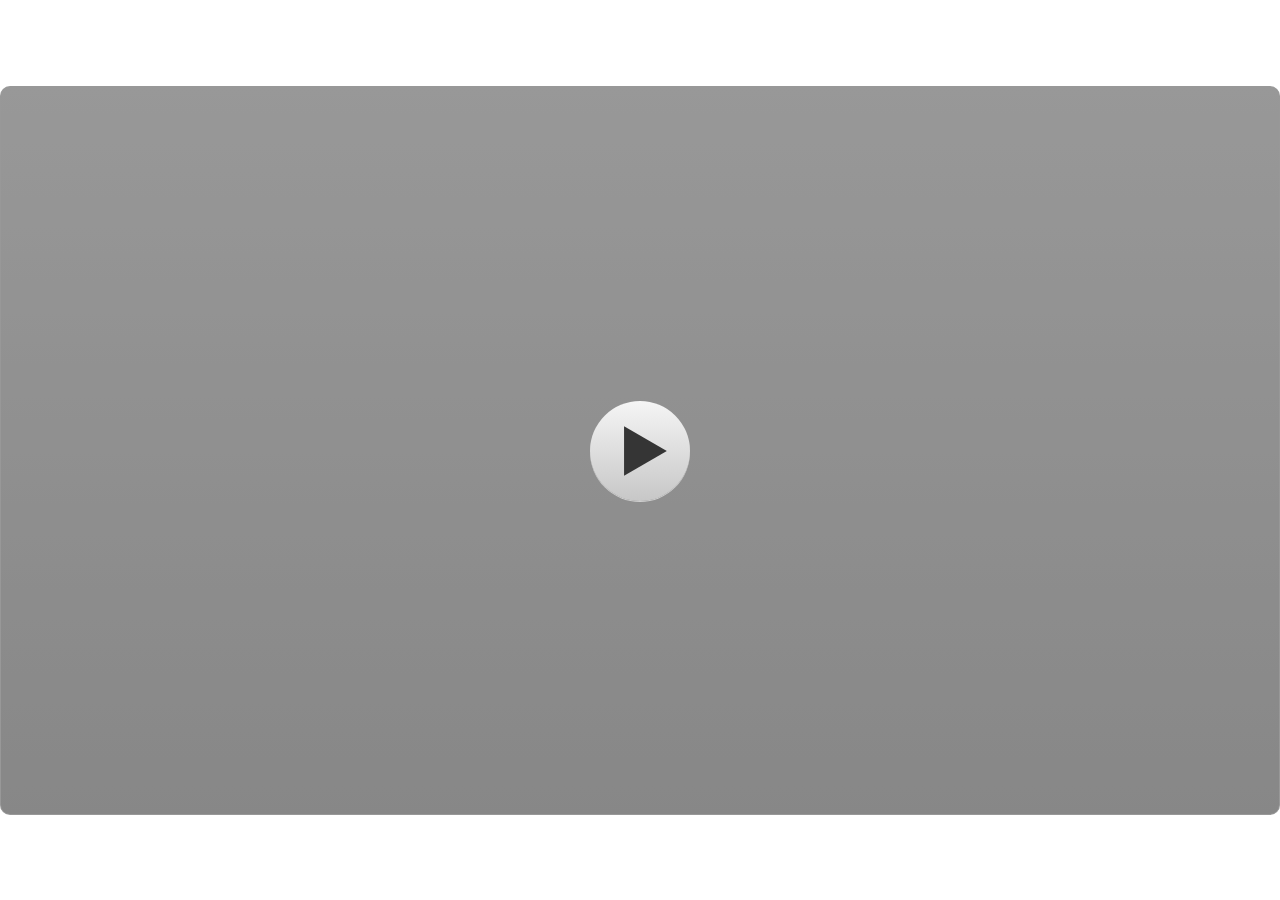
<file: index.html>
﻿<!doctype html>
<html lang="id-ID">
<head>
  <meta charset="utf-8">
  <!-- Created using Storyline 3 - http://www.articulate.com  -->
  <!-- version: 3.20.30234.0 -->
  <title>E Modul SMP LAB UM</title>
  <meta http-equiv="x-ua-compatible" content="IE=edge"/>
  <meta name="viewport" content="width=device-width,initial-scale=1,user-scalable=no,shrink-to-fit=no,minimal-ui"/>
  <meta name="apple-mobile-web-app-capable" content="yes"/>
  <style>
    html, body { height: 100%; padding: 0; margin: 0 }
    #app { height: 100%; width: 100%; }
  </style>

  <script>
    window.DS = {};
    window.globals = {
      DATA_PATH_BASE: '',
      HAS_FRAME: true,
      HAS_SLIDE: true,

      lmsPresent: false,
      tinCanPresent: false,
      cmi5Present: false,
      aoSupport: false,
      scale: 'show all',
      captureRc: false,
      browserSize: 'optimal',
      bgColor: '#FFFFFF',
      features: '',
      themeName: 'classic',
      preloaderColor: '#FFFFFF',
      suppressAnalytics: false,
      productChannel: 'perpetual',
      publishSource: 'storyline',
      aid: '',
      cid: '96dc6f53-f04e-499f-82f5-b6bc1f2d24c2',
      playerVersion: '3.20.30234.0',
      publishTimestamp: '2026-04-29T13:58:07.1155666Z',
      maxIosVideoElements: 10,
      connectionSettings: { },

      
      parseParams: function(qs) {
        if (window.globals.parsedParams != null) {
          return window.globals.parsedParams;
        }
        qs = (qs || window.location.search.substr(1)).split('+').join(' ');
        var params = {},
            tokens,
            re = /[?&]?([^=]+)=([^&]*)/g;

        while (tokens = re.exec(qs)) {
          params[decodeURIComponent(tokens[1]).trim()] =
            decodeURIComponent(tokens[2]).trim();
        }
        window.globals.parsedParams = params;
        return params;
      }

    };
  </script>
  <script>
    var isIe11 = ('ActiveXObject' in window || window.MSBlobBuilder != null)
      && window.msCrypto != null && !window.ActiveXObject;
    if (isIe11) {
      window.globals.unsupportedBrowser = true;
      document.write(atob('[base64]'));
    }
  </script>
  
  <script>window.THREE = { };</script>
  
</head>
<body style="background: #FFFFFF" class="cs-HTML theme-classic">
  <!-- 360 -->
   <audio id="bgSong" src="1.mp3" preload="auto" autoplay loop></audio>
  <script>!function(){var e,i=/iPhone/i,o=/iPod/i,n=/iPad/i,t=/\biOS-universal(?:.+)Mac\b/i,r=/\bAndroid(?:.+)Mobile\b/i,a=/Android/i,d=/(?:SD4930UR|\bSilk(?:.+)Mobile\b)/i,p=/Silk/i,l=/Windows Phone/i,u=/\bWindows(?:.+)ARM\b/i,b=/BlackBerry/i,s=/BB10/i,c=/Opera Mini/i,f=/\b(CriOS|Chrome)(?:.+)Mobile/i,h=/Mobile(?:.+)Firefox\b/i,v=function(e){return void 0!==e&&"MacIntel"===e.platform&&"number"==typeof e.maxTouchPoints&&e.maxTouchPoints>1&&"undefined"==typeof MSStream};e=function(e){var m={userAgent:"",platform:"",maxTouchPoints:0};e||"undefined"==typeof navigator?"string"==typeof e?m.userAgent=e:e&&e.userAgent&&(m={userAgent:e.userAgent,platform:e.platform,maxTouchPoints:e.maxTouchPoints||0}):m={userAgent:navigator.userAgent,platform:navigator.platform,maxTouchPoints:navigator.maxTouchPoints||0};var g=m.userAgent,y=g.split("[FBAN");void 0!==y[1]&&(g=y[0]),void 0!==(y=g.split("Twitter"))[1]&&(g=y[0]);var A=function(e){return function(i){return i.test(e)}}(g),w={apple:{phone:A(i)&&!A(l),ipod:A(o),tablet:!A(i)&&(A(n)||v(m))&&!A(l),universal:A(t),device:(A(i)||A(o)||A(n)||A(t)||v(m))&&!A(l)},amazon:{phone:A(d),tablet:!A(d)&&A(p),device:A(d)||A(p)},android:{phone:!A(l)&&A(d)||!A(l)&&A(r),tablet:!A(l)&&!A(d)&&!A(r)&&(A(p)||A(a)),device:!A(l)&&(A(d)||A(p)||A(r)||A(a))||A(/\bokhttp\b/i)},windows:{phone:A(l),tablet:A(u),device:A(l)||A(u)},other:{blackberry:A(b),blackberry10:A(s),opera:A(c),firefox:A(h),chrome:A(f),device:A(b)||A(s)||A(c)||A(h)||A(f)},any:!1,phone:!1,tablet:!1};return w.any=w.apple.device||w.android.device||w.windows.device||w.other.device,w.phone=w.apple.phone||w.android.phone||w.windows.phone,w.tablet=w.apple.tablet||w.android.tablet||w.windows.tablet,w}(),"object"==typeof exports&&"undefined"!=typeof module?module.exports=e:"function"==typeof define&&define.amd?define((function(){return e})):this.isMobile=e}();
    window.isMobile.apple.tablet = window.isMobile.apple.tablet ||
      (navigator.platform === 'MacIntel' && navigator.maxTouchPoints > 1);
    window.isMobile.apple.device = window.isMobile.apple.device || window.isMobile.apple.tablet;
    window.isMobile.tablet = window.isMobile.tablet || window.isMobile.apple.tablet;
    window.isMobile.any = window.isMobile.any || window.isMobile.apple.tablet;
  </script>

  <div id="focus-sink" tabindex="-1"></div>

  <div id="preso"></div>
  <script>
    (function() {

      var classTypes = [ 'desktop', 'mobile', 'phone', 'tablet' ];

      var addDeviceClasses = function(prefix, testObj) {
        var curr, i;
        for (i = 0; i < classTypes.length; i++) {
          curr = classTypes[i];
          if (testObj[curr]) {
            document.body.classList.add(prefix + curr);
          }
        }
      };

      var params = window.globals.parseParams(),
          isDevicePreview = params.devicepreview === '1',
          isPhoneOverride = params.deviceType === 'phone' || (isDevicePreview && params.phone == '1'),
          isTabletOverride = (params.deviceType === 'tablet' || isDevicePreview) && !isPhoneOverride,
          isMobileOverride = isPhoneOverride || isTabletOverride;

      var deviceView = {
        desktop: !window.isMobile.any && !isMobileOverride,
        mobile: window.isMobile.any || isMobileOverride,
        phone: isPhoneOverride || (window.isMobile.phone && !isTabletOverride),
        tablet: isTabletOverride || window.isMobile.tablet
      };

      window.globals.deviceView = deviceView;
      window.isMobile.desktop = !window.isMobile.any;
      window.isMobile.mobile = window.isMobile.any;

      addDeviceClasses('view-', deviceView);

    })();
  </script>
  
  <script src='story_content/user.js' type=text/javascript></script>
  <div class="slide-loader"></div>

  <script>
    if (window.globals.deviceView.isMobile) { var doc = document, loader = doc.body.querySelector('.slide-loader'); [ 1, 2, 3 ].forEach(function(n) { var d = doc.createElement('div'); d.style.backgroundColor = window.globals.preloaderColor; d.classList.add('mobile-loader-dot'); d.classList.add('dot' + n); loader.appendChild(d); }); }
  </script>

  <div class="mobile-load-title-overlay" style="display: none">
    <div class="mobile-load-title">E Modul SMP LAB UM</div>
  </div>

  <div class="mobile-chrome-warning"></div>

  
<style>
  .warn-connection-dialog {
    display: none;
    background: transparent;
    pointer-events: none;
    position: fixed;
    left: 0;
    top: 0;
    width: 100%;
    height: 100%;
    z-index: 999;
  }

  .warn-connection-content {
    border-radius: 4px;
    background: white;
    border: 1px solid #E7E7E7;
    color: #333333;
    box-shadow: 0 2px 4px rgba(0, 0, 0, 0.25);
    transition: all 150ms ease-out;
    position: absolute;
    white-space: nowrap;
  }

  .view-phone.is-landscape .warn-connection-content {
    left: 23px;
    bottom: 23px;
  }

  .view-tablet.is-landscape .warn-connection-content {
    left: 50%;
    top: 20px;
    transform: translateX(-50%);
  }

  .is-portrait .warn-connection-content {
    transform: translate(-50%, calc(-100% - 15px));
  }

  .warn-connection-content p {
    display: inline-block;
    margin: 0 8px 0 0;
    line-height: 33px;
    font-size: 11px;
  }

  .warn-connection-content svg {
    position: relative;
    vertical-align: middle;
    margin: 0 2px 2px 8px;
  }

  .view-desktop .warn-connection-content {
    left: 1.5em;
    bottom: 1.5em;
  }

  .view-desktop .warn-connection-content p {
    font-size: 1.1em;
  }

  .is-offline .warn-connection-dialog {
    display: block;
  }

  .is-offline .cs-panel * {
    pointer-events: none !important;
  }

  .is-offline .cs-panel {
    pointer-events: all !important;
  }

  .is-offline #nav-controls * {
    pointer-events: none !important;
  }

  .is-offline #nav-controls {
    pointer-events: all !important;
  }
</style>

<div class="warn-connection-dialog">
  <div class="warn-connection-content">
    <svg width="17" height="15" viewBox="0 0 17 15" xmlns="http://www.w3.org/2000/svg">
      <path fill="#8F0000" stroke="white" d="M16.07,12.98 L15.88,12.23 L9.51,1.21 C8.97,0.26,7.6,0.26,7.06,1.21 L0.69,12.23 C0.15,13.16,0.81,14.36,1.91,14.36 H14.65 C15.47,14.36,16.05,13.7,16.07,12.98 Z"/>
      <path fill="white" stroke="white" d="M8.58,5.5 C8.35,5.28,8.5,5.35,8.21,5.32 C8.09,5.35,7.97,5.49,7.96,5.67 C7.97,5.79,7.98,5.92,7.98,6.04 L7.98,6.04 C7.99,6.17,8,6.31,8.01,6.43 L8.01,6.44 C8.03,6.92,8.06,7.41,8.09,7.9 L8.09,7.9 C8.12,8.39,8.14,8.88,8.17,9.37 C8.17,9.39,8.18,9.42,8.2,9.44 C8.23,9.46,8.25,9.47,8.28,9.47 C8.31,9.47,8.34,9.46,8.35,9.44 C8.37,9.43,8.38,9.4,8.39,9.35 L8.39,9.34 C8.39,9.24,8.4,9.15,8.4,9.05 L8.4,9.05 C8.41,8.96,8.41,8.86,8.42,8.75 C8.43,8.44,8.45,8.12,8.47,7.81 L8.47,7.81 C8.49,7.49,8.51,7.18,8.53,6.87 C8.55,6.46,8.56,6.05,8.59,5.64 L8.6,5.62 C8.6,5.57,8.59,5.53,8.58,5.5 L8.21,5.32 Z"/>
      <circle fill="white" stroke="white" cx="8.3" cy="11.35" r="0.3"/>
    </svg>
    <p>You are offline. Trying to reconnect...</p>
  </div>
</div>

<script>
  (function() {
    window.DS.connection = {
      warningShown: false,
      assets: {},
      loadingAssetGroup: false,
      retryDelay: 500
    };

    // @TODO this is POC code and can be cleaned up a bit more if we move forward
    // with the feature



    // The `window.globals.features` variable must be set in `webpack.dev.config` when testing locally - it is not enough
    // to have it in the data - but it must be set there as well.
    var useConnectionMessages = window.AbortController != null &&
      window.location.protocol != 'file:' &&
      window.globals.features.indexOf('ConnectionMessages') != -1;

    window.DS.connection.useConnectionMessages = useConnectionMessages

    var assetCount = 0;
    var checkLoadedId;
    var connectionSettings = window.globals.connectionSettings;

    if (useConnectionMessages && connectionSettings != null) {
      var contentEl = document.querySelector('.warn-connection-content');
      var messageEl = contentEl.querySelector('p')

      if (connectionSettings.useDarkTheme) {
        contentEl.style.borderColor = '#BABBBA';
        contentEl.style.backgroundColor = '#282828';
        contentEl.style.color = '#FFFFFF';
      }

      if (connectionSettings.message != null) {
        messageEl.textContent = window.decodeURIComponent(connectionSettings.message);
      }
    }

    function checkAssetsReady() {
      for (var i in DS.connection.assets) {
        if (!DS.connection.assets[i].success) {
          return false;
        }
      }
      return true;
    }

    function stopAssetGroup() {
      if (!useConnectionMessages) { return; }

      assetCount = 0;

      DS.connection.oldAssetGroup = DS.connection.assets;
      DS.connection.assets = {};
      DS.connection.loadingAssetGroup = false;
      clearInterval(checkLoadedId);
    }

    function startAssetGroup() {
      if (!useConnectionMessages) { return; }
      var ticks = 0;
      clearInterval(checkLoadedId);
      checkLoadedId = setInterval(function() {
        var loaded = 0;
        if (assetCount === 0 && loaded === 0) {
          clearInterval(checkLoadedId);
          return;
        }

        for (var i in DS.connection.assets) {
          if (DS.connection.assets[i].success) {
            loaded++;
          }
        }

        if (assetCount === loaded && checkAssetsReady()) {
          for (var i in DS.connection.assets) {
            if (DS.connection.assets[i].action) {
              DS.connection.assets[i].action();
            }
          }
          hideWarning();
          stopAssetGroup();
        }
      }, 100)
    }

    function requiredAsset(url, action, retry, type) {
      if (!useConnectionMessages) { return; }
      if (DS.connection.assets[url]) { return; }

      DS.connection.assets[url] = {
        success: false, action: action, retry: retry, type: type
      };
      assetCount = Object.keys(DS.connection.assets).length;
      if (!DS.connection.loadingAssetGroup) {
        startAssetGroup();
      }
      DS.connection.loadingAssetGroup = true;
    }

    function assetLoaded(url) {
      if (!useConnectionMessages) { return; }
      if (DS.connection.assets[url]) {
        DS.connection.assets[url].success = true;
      }
    }

    function assetFailed(url) {
      if (!useConnectionMessages) { return; }
      if (!DS.connection.assets[url]) {
        if (/\.js$/.test(url)) {
          setTimeout(function() {
            if (DS.connection.lastSlideLoaded != null) {
              DS.connection.lastSlideLoaded();
            }
          }, DS.connection.retryDelay);
        }
        return;
      }
      if (!DS.connection.warningShown) { showWarning(); }
      if (DS.connection.assets[url].retry) {
        setTimeout(function() {
          if (!DS.connection.assets[url].success) {
            DS.connection.assets[url].retry()
          }
        }, DS.connection.retryDelay);
      }
    }

    function hideWarning() {
      document.body.classList.remove('is-offline');
      DS.connection.warningShown = false;
    }
    DS.connection.hideWarning = hideWarning

    function showWarning(btn) {
      document.body.classList.add('is-offline')
      DS.connection.warningShown = true;
      updateWarningPosition();
    }

    function updateWarningPosition() {
      if (!DS.connection.warningShown) {
        return;
      }

      var isPortrait = document.body.classList.contains('is-portrait');
      var warningEl = document.querySelector('.warn-connection-content');

      if (isPortrait) {
        var slide = document.querySelector('.primary-slide');
        var slideRect = slide.getBoundingClientRect();

        warningEl.style.top = `${slideRect.top}px`
        warningEl.style.left = `${slideRect.left + slideRect.width / 2}px`
      } else {
        warningEl.style.top = null;
        warningEl.style.left = null;
      }

      window.requestAnimationFrame(updateWarningPosition);
    }

    // these will all be noops if the feature flag isn't set in
    // the data and `window.globals.features`
    DS.connection.requiredAsset = requiredAsset;
    DS.connection.assetLoaded = assetLoaded;
    DS.connection.assetFailed = assetFailed;
    DS.connection.stopAssetGroup = stopAssetGroup;
    DS.connection.startAssetGroup = startAssetGroup;
  })();
</script>


  <script>
    
    if (window.autoSpider && window.vInterfaceObject) {
      document.querySelector('.mobile-load-title-overlay').style.display = 'none';
    }
  </script>

  

  <link rel="stylesheet" href="html5/data/css/output.min.css" data-noprefix/>
</body>
<script src="html5/lib/scripts/bootstrapper.min.js"></script>
</html>
</file>
<file: html5/data/css/output.min.css>
@font-face {
  font-family: 'Open SansBold CharsBold95C26EEF';
  src: url('[data-uri]');
  font-style: normal;
  font-weight: normal;
}
@font-face {
  font-family: 'Open Sans Charset1_ 60g149A4F6D';
  src: url('[data-uri]');
  font-style: normal;
  font-weight: normal;
}
@font-face {
  font-family: 'Arial Black Charset1_ 562493B47';
  src: url('[data-uri]');
  font-style: normal;
  font-weight: normal;
}
@font-face {
  font-family: 'Comic Sans MSBold CBold052BB03B';
  src: url('[data-uri]');
  font-style: normal;
  font-weight: normal;
}
@font-face {
  font-family: 'MS PGothicBold CharBoldE60F61E3';
  src: url('[data-uri]');
  font-style: normal;
  font-weight: normal;
}
@font-face {
  font-family: 'Britannic Bold CharBold3F946892';
  src: url('[data-uri]');
  font-style: normal;
  font-weight: normal;
}
@font-face {
  font-family: 'Arial Black Charset0_v95C8014D0';
  src: url('[data-uri]');
  font-style: normal;
  font-weight: normal;
}
@font-face {
  font-family: 'Open Sans Charset0_v9TY33EDE6F2';
  src: url('[data-uri]');
  font-style: normal;
  font-weight: normal;
}
@font-face {
  font-family: 'Open SansBold CharsBoldE47A47C6';
  src: url('[data-uri]');
  font-style: normal;
  font-weight: normal;
}
@font-face {
  font-family: 'Comic Sans MSBold CBoldF0BE571E';
  src: url('[data-uri]');
  font-style: normal;
  font-weight: normal;
}
@font-face {
  font-family: 'Britannic Bold CharBold55D0EDF3';
  src: url('[data-uri]');
  font-style: normal;
  font-weight: normal;
}
@font-face {
  font-family: 'Britannic BoldBold Bold30BF2985';
  src: url('[data-uri]');
  font-style: normal;
  font-weight: normal;
}
.cs-npnxnanbnsnfns00000000001 .cs-infopanel  {
  box-shadow: 0 1px 0 rgba(184, 184, 184, 1);
  background: rgba(255, 255, 255, 1);
}
.cs-npnxnanbnsnfns00000000001 .cs-infopanel .cs-link {
  color: rgba(124, 34, 128, 1);
}
.cs-npnxnanbnsnfns00000000001 .cs-infopanel .cs-link:hover {
  color: rgba(0, 0, 238, 1);
}
.cs-npnxnanbnsnfns00000000001 .cs-infopanel .cs-name {
  color: rgba(68, 68, 68, 1);
}
.cs-npnxnanbnsnfns00000000001 .cs-infopanel .cs-title {
  color: rgba(153, 153, 153, 1);
}
.cs-npnxnanbnsnfns00000000001 .cs-infopanelpopup  {
  box-shadow: 0 1px 0 rgba(184, 184, 184, 1);
  background: linear-gradient(180deg, rgba(233, 233, 233, 1) 0%, rgba(207, 207, 207, 1) 100%);
}
.cs-npnxnanbnsnfns00000000001 .cs-infopanelpopup .cs-link {
  color: rgba(124, 34, 128, 1);
}
.cs-npnxnanbnsnfns00000000001 .cs-infopanelpopup .cs-link:hover {
  color: rgba(0, 0, 238, 1);
}
.cs-npnxnanbnsnfns00000000001 .cs-infopanelpopup .cs-name {
  color: rgba(68, 68, 68, 1);
}
.cs-npnxnanbnsnfns00000000001 .cs-infopanelpopup .cs-bio {
  color: rgba(153, 153, 153, 1);
}
.cs-npnxnanbnsnfns00000000001 .cs-timer  {
  color: rgba(85, 85, 85, 1);
}
.cs-npnxnanbnsnfns00000000001 .cs-duration stop:first-child {
  stop-color: rgba(0, 215, 255, 1);
}
.cs-npnxnanbnsnfns00000000001 .cs-duration stop:last-child {
  stop-color: rgba(0, 171, 255, 1);
}
.cs-npnxnanbnsnfns00000000001 .cs-elapsed stop:first-child {
  stop-color: rgba(254, 227, 71, 1);
}
.cs-npnxnanbnsnfns00000000001 .cs-elapsed stop:last-child {
  stop-color: rgba(252, 204, 42, 1);
}
.cs-npnxnanbnsnfns00000000001 .cs-timer .cs-pie .cs-innerstroke {
  stroke: rgba(199, 199, 199, 1);
}
.cs-npnxnanbnsnfns00000000001 .cs-timer .cs-pie .cs-innerborder {
  stroke: rgba(255, 255, 255, 1);
}
.cs-npnxnanbnsnfns00000000001 .cs-window  {
  box-shadow: 0 8px 5px rgba(0, 0, 0, 0.2);
  border-color: rgba(234, 234, 234, 1);
  background: rgba(243, 243, 243, 1);
  color: rgba(85, 85, 85, 1);
}
.cs-npnxnanbnsnfns00000000001 .cs-window .cs-diva {
  border-color: rgba(247, 247, 247, 1);
}
.cs-npnxnanbnsnfns00000000001 .cs-window .cs-divb {
  border-color: rgba(211, 211, 211, 1);
}
.cs-npnxnanbnsnfns00000000001 .cs-editor .cs-editor-slide {
  color: rgba(85, 85, 85, 1);
}
.cs-npnxnanbnsnfns00000000001 .cs-editor .cs-editor-html {
  color: rgba(68, 68, 68, 1);
}
.cs-npnxnanbnsnfns00000000001 .cs-editor .cs-editor-button {
  text-shadow: 0 1px 0 rgba(240, 240, 240, 1);
  color: rgba(53, 53, 53, 1);
  border-color: rgba(177, 177, 177, 1);
  background: linear-gradient(180deg, rgba(245, 245, 245, 1) 0%, rgba(199, 199, 199, 1) 100%);
}
.cs-npnxnanbnsnfns00000000001 .cs-editor .cs-editor-button:hover {
  background: linear-gradient(180deg, rgba(242, 242, 242, 1) 0%, rgba(175, 175, 175, 1) 100%);
}
.cs-npnxnanbnsnfns00000000001 .cs-editor .cs-editor-button:active {
  background: linear-gradient(180deg, rgba(199, 199, 199, 1) 0%, rgba(244, 244, 244, 1) 100%);
}
.cs-npnxnanbnsnfns00000000001 .cs-listitem  {
  color: rgba(53, 53, 53, 1);
  border-color: rgba(223, 223, 223, 1);
}
.cs-npnxnanbnsnfns00000000001 .cs-listitem.cs-viewed {
  color: rgba(144, 144, 144, 1);
}
.cs-npnxnanbnsnfns00000000001 .cs-listitem.cs-selected {
  color: rgba(53, 53, 53, 1);
  background: rgba(192, 226, 241, 1);
}
.cs-npnxnanbnsnfns00000000001 .cs-listitem.cs-selected:hover {
  background: rgba(192, 226, 241, 1);
}
.cs-npnxnanbnsnfns00000000001 .cs-listitem.cs-selected.hover {
  background: rgba(192, 226, 241, 1);
}
.cs-npnxnanbnsnfns00000000001 .cs-listitem.cs-selected:focus {
  background: rgba(192, 226, 241, 1);
}
.cs-npnxnanbnsnfns00000000001 .cs-listitem .cs-icon-carrot {
  fill: rgba(53, 53, 53, 1);
}
.cs-npnxnanbnsnfns00000000001 .cs-listitem .cs-icon-carrot .cs-shadow {
  fill: rgba(255, 255, 255, 1);
}
.cs-npnxnanbnsnfns00000000001 .cs-listitem:hover {
  background: rgba(230, 230, 230, 1);
}
.cs-npnxnanbnsnfns00000000001 .cs-listitem.hover {
  background: rgba(230, 230, 230, 1);
}
.cs-npnxnanbnsnfns00000000001 .cs-listitem:focus {
  background: rgba(230, 230, 230, 1);
}
.cs-npnxnanbnsnfns00000000001 .cs-glossary  {
  color: rgba(53, 53, 53, 1);
}
.cs-npnxnanbnsnfns00000000001 .cs-glossary .cs-scrolling-panel {
  background: rgba(231, 231, 231, 1);
}
.cs-npnxnanbnsnfns00000000001 .cs-glossary .cs-term.cs-selected .cs-choice-list-trigger {
  color: rgba(53, 53, 53, 1);
  background: rgba(192, 226, 241, 1);
}
.cs-npnxnanbnsnfns00000000001 .cs-glossary .cs-term.cs-selected .cs-choice-list-trigger:focus {
  color: rgba(53, 53, 53, 1);
  background: rgba(192, 226, 241, 1);
}
.cs-npnxnanbnsnfns00000000001 .cs-glossary .cs-term:hover .cs-choice-list-trigger {
  background: rgba(230, 230, 230, 1);
}
.cs-npnxnanbnsnfns00000000001 .cs-glossary .cs-term.hover .cs-choice-list-trigger {
  background: rgba(230, 230, 230, 1);
}
.cs-npnxnanbnsnfns00000000001 .cs-glossary .cs-term .cs-choice-list-trigger:focus {
  background: rgba(230, 230, 230, 1);
}
.cs-npnxnanbnsnfns00000000001 .cs-glossary .cs-diva {
  border-color: rgba(226, 226, 226, 1);
}
.cs-npnxnanbnsnfns00000000001 .cs-glossary .cs-divb {
  border-color: rgba(226, 226, 226, 1);
}
.cs-npnxnanbnsnfns00000000001 .cs-glossary .cs-divc {
  border-color: rgba(250, 250, 250, 1);
}
.cs-npnxnanbnsnfns00000000001 .cs-glossary .cs-heading {
  color: rgba(68, 68, 68, 1);
}
.cs-npnxnanbnsnfns00000000001 .cs-resource .cs-separator {
  border-color: rgba(224, 224, 224, 1);
}
.cs-npnxnanbnsnfns00000000001 .cs-outline  {
  color: rgba(68, 68, 68, 1);
}
.cs-npnxnanbnsnfns00000000001 .cs-outline .cs-diva {
  border-color: rgba(198, 198, 198, 1);
}
.cs-npnxnanbnsnfns00000000001 .cs-outline .cs-divb {
  border-color: rgba(249, 249, 249, 1);
}
.cs-npnxnanbnsnfns00000000001 .cs-outline .cs-divc {
  border-color: rgba(225, 225, 225, 1);
}
.cs-npnxnanbnsnfns00000000001 .cs-outline .cs-search-filter:hover {
  color: rgba(0, 0, 238, 1);
}
.cs-npnxnanbnsnfns00000000001 .cs-outline .cs-search-filter.hover {
  color: rgba(0, 0, 238, 1);
}
.cs-npnxnanbnsnfns00000000001 .cs-transcript  {
  color: rgba(68, 68, 68, 1);
}
.cs-npnxnanbnsnfns00000000001 .cs-transcript .cs-div {
  border-color: rgba(225, 225, 225, 1);
}
.cs-npnxnanbnsnfns00000000001 .cs-tabs:not(.topmenu-item) {
  color: rgba(85, 85, 85, 1);
}
.cs-npnxnanbnsnfns00000000001 .cs-tabs .cs-inner-button:not(.topmenu-item) {
  text-shadow: 0 1px 0 rgba(240, 240, 240, 1);
}
.cs-npnxnanbnsnfns00000000001 .cs-tabs:hover:not(.topmenu-item) {
  color: rgba(51, 51, 51, 1);
}
.cs-npnxnanbnsnfns00000000001 .cs-tabs.cs-selected {
  background: rgba(243, 243, 243, 1);
  color: rgba(51, 51, 51, 1);
}
.cs-npnxnanbnsnfns00000000001 .cs-seekcontrol  {
  background: linear-gradient(180deg, rgba(245, 245, 245, 1) 0%, rgba(199, 199, 199, 1) 100%);
  border-color: rgba(177, 177, 177, 1);
}
.cs-npnxnanbnsnfns00000000001 .cs-seekcontrol .cs-button:hover .cs-icon {
  fill: rgba(85, 85, 85, 1);
}
.cs-npnxnanbnsnfns00000000001 .cs-seekcontrol .cs-button.hover .cs-icon {
  fill: rgba(85, 85, 85, 1);
}
.cs-npnxnanbnsnfns00000000001 .cs-seekcontrol .cs-button .cs-icon-shadow {
  fill: rgba(240, 240, 240, 1);
}
.cs-npnxnanbnsnfns00000000001 .cs-seekcontrol .cs-button .cs-icon {
  fill: rgba(45, 45, 45, 1);
}
.cs-npnxnanbnsnfns00000000001 .cs-seekcontrol .cs-seek .cs-fill {
  background: rgba(255, 255, 255, 1);
}
.cs-npnxnanbnsnfns00000000001 .cs-seekcontrol .cs-seek {
  background: rgba(231, 231, 231, 1);
  border-color: rgba(184, 184, 184, 1);
}
.cs-npnxnanbnsnfns00000000001 .cs-searchinput .cs-input {
  color: rgba(138, 138, 138, 1);
  border-color: rgba(173, 173, 173, 1);
  background: rgba(223, 223, 223, 1);
}
.cs-npnxnanbnsnfns00000000001 .cs-searchinput .cs-input:focus {
  color: rgba(51, 51, 51, 1);
  background: rgba(250, 250, 250, 1);
}
.cs-npnxnanbnsnfns00000000001 .cs-searchinput .cs-input:hover {
  box-shadow: inset 0 0 1px 0 rgba(107, 248, 255, 1);
}
.cs-npnxnanbnsnfns00000000001 .cs-searchinput .cs-input.hover {
  box-shadow: inset 0 0 1px 0 rgba(107, 248, 255, 1);
}
.cs-npnxnanbnsnfns00000000001 .cs-searchinput .cs-button .cs-icon {
  fill: rgba(138, 138, 138, 1);
}
.cs-npnxnanbnsnfns00000000001 .cs-searchinput .cs-button:hover {
  fill: linear-gradient(180deg, rgba(245, 245, 245, 1) 0%, rgba(199, 199, 199, 1) 100%);
}
.cs-npnxnanbnsnfns00000000001 .cs-searchinput .cs-button.hover {
  fill: linear-gradient(180deg, rgba(245, 245, 245, 1) 0%, rgba(199, 199, 199, 1) 100%);
}
.cs-npnxnanbnsnfns00000000001 .cs-menu  {
  box-shadow: 0 1px 0 rgba(184, 184, 184, 1);
  background: rgba(243, 243, 243, 1);
}
.cs-npnxnanbnsnfns00000000001 .cs-topmenu-item.active .cs-tab {
  background: rgba(243, 243, 243, 1);
}
.cs-npnxnanbnsnfns00000000001 .cs-logo  {
  box-shadow: 0 1px 0 rgba(184, 184, 184, 1);
  background: rgba(255, 255, 255, 1);
}
.cs-npnxnanbnsnfns00000000001 .cs-checkbox  {
  color: rgba(68, 68, 68, 1);
}
.cs-npnxnanbnsnfns00000000001 .cs-checkbox:hover {
  border-color: rgba(107, 248, 255, 1);
}
.cs-npnxnanbnsnfns00000000001 .cs-checkbox.hover {
  border-color: rgba(107, 248, 255, 1);
}
.cs-npnxnanbnsnfns00000000001 .cs-checkbox .cs-box {
  color: rgba(255, 255, 255, 1);
  border-color: rgba(184, 184, 184, 1);
}
.cs-npnxnanbnsnfns00000000001 .cs-checkbox .cs-box:checked::after {
  color: rgba(51, 204, 0, 1);
}
.cs-npnxnanbnsnfns00000000001 .cs-checkbox .cs-box.checked.after {
  color: rgba(51, 204, 0, 1);
}
.cs-npnxnanbnsnfns00000000001 .cs-button  {
  text-shadow: 0 1px 0 rgba(240, 240, 240, 1);
  color: rgba(53, 53, 53, 1);
  border-color: rgba(177, 177, 177, 1);
  background: linear-gradient(180deg, rgba(245, 245, 245, 1) 0%, rgba(199, 199, 199, 1) 100%);
  box-shadow: 0 1px 0 rgba(207, 207, 207, 1);
}
.cs-npnxnanbnsnfns00000000001 .cs-button .cs-icon {
  fill: rgba(53, 53, 53, 1);
}
.cs-npnxnanbnsnfns00000000001 .cs-button .cs-icon-shadow {
  fill: rgba(240, 240, 240, 1);
}
.cs-npnxnanbnsnfns00000000001 .cs-button:hover {
  background: linear-gradient(180deg, rgba(242, 242, 242, 1) 0%, rgba(175, 175, 175, 1) 100%);
}
.cs-npnxnanbnsnfns00000000001 .cs-button.hover {
  background: linear-gradient(180deg, rgba(242, 242, 242, 1) 0%, rgba(175, 175, 175, 1) 100%);
}
.cs-npnxnanbnsnfns00000000001 .cs-button:active {
  background: linear-gradient(180deg, rgba(199, 199, 199, 1) 0%, rgba(244, 244, 244, 1) 100%);
}
.cs-npnxnanbnsnfns00000000001 .cs-button.cs-disabled:hover {
  background: linear-gradient(180deg, rgba(245, 245, 245, 1) 0%, rgba(199, 199, 199, 1) 100%);
}
.cs-npnxnanbnsnfns00000000001 .cs-button.cs-disabled.hover {
  background: linear-gradient(180deg, rgba(245, 245, 245, 1) 0%, rgba(199, 199, 199, 1) 100%);
}
.cs-npnxnanbnsnfns00000000001 .cs-button.cs-disabled:active {
  background: linear-gradient(180deg, rgba(245, 245, 245, 1) 0%, rgba(199, 199, 199, 1) 100%);
}
.cs-npnxnanbnsnfns00000000001 .cs-button.cs-volume:hover {
  background: linear-gradient(180deg, rgba(245, 245, 245, 1) 0%, rgba(199, 199, 199, 1) 100%);
}
.cs-npnxnanbnsnfns00000000001 .cs-button.cs-volume.hover {
  background: linear-gradient(180deg, rgba(245, 245, 245, 1) 0%, rgba(199, 199, 199, 1) 100%);
}
.cs-npnxnanbnsnfns00000000001 .cs-button.cs-volume:active {
  background: linear-gradient(180deg, rgba(245, 245, 245, 1) 0%, rgba(199, 199, 199, 1) 100%);
}
.cs-npnxnanbnsnfns00000000001.cs-base  {
  color: rgba(85, 85, 85, 1);
  border-color: rgba(233, 233, 233, 1);
  background: linear-gradient(180deg, rgba(233, 233, 233, 1) 0%, rgba(207, 207, 207, 1) 100%);
}
.cs-npnxnanbnsnfns00000000001.cs-base .cs-separator .cs-diva {
  background: rgba(211, 211, 211, 1);
}
.cs-npnxnanbnsnfns00000000001.cs-base .cs-separator .cs-divb {
  background: rgba(247, 247, 247, 1);
}
.cs-npnxnanbnsnfns00000000001.cs-base .cs-topmenu-item.active .cs-tab {
  border-color: rgba(211, 211, 211, 1);
}
.cs-npnxnanbnsnfns00000000001.cs-base .cs-topmenu-item.active .cs-panel {
  border-color: rgba(211, 211, 211, 1);
}
.cs-npnxnanbnsnfns00000000001.cs-base .cs-left {
  background: linear-gradient(180deg, rgba(219, 219, 219, 1) 0%, rgba(195, 195, 195, 1) 100%);
}
.cs-npnxnanbnsnfns00000000001.cs-base .cs-area-primary .cs-slide-container {
  background: linear-gradient(180deg, rgba(233, 233, 233, 1) 0%, rgba(207, 207, 207, 1) 100%);
}
.cs-npnxnanbnsnfns00000000001 .cs-volume::-moz-range-thumb {
  border-color: rgba(165, 165, 165, 1);
  box-shadow: inset 0 0 1px 0 rgba(212, 212, 212, 1);
  background: rgba(200, 200, 200, 1);
}
.cs-npnxnanbnsnfns00000000001 .cs-volume::-ms-thumb {
  border-color: rgba(165, 165, 165, 1);
  box-shadow: inset 0 0 1px 0 rgba(212, 212, 212, 1);
  background: rgba(200, 200, 200, 1);
}
.cs-npnxnanbnsnfns00000000001 .cs-volume::-webkit-slider-thumb {
  border-color: rgba(165, 165, 165, 1);
  box-shadow: inset 0 0 1px 0 rgba(212, 212, 212, 1);
  background: rgba(200, 200, 200, 1);
}
.cs-npnxnanbnsnfns00000000001 .cs-volume::-moz-range-track {
  border-color: rgba(242, 242, 242, 1);
  background: linear-gradient(180deg, rgba(188, 188, 188, 1) 0%, rgba(188, 188, 188, 1) 50.196%, rgba(195, 195, 195, 1) 100%);
}
.cs-npnxnanbnsnfns00000000001 .cs-volume::-ms-track {
  border-color: rgba(242, 242, 242, 1);
  background: linear-gradient(180deg, rgba(188, 188, 188, 1) 0%, rgba(188, 188, 188, 1) 50.196%, rgba(195, 195, 195, 1) 100%);
}
.cs-npnxnanbnsnfns00000000001 .cs-volume::-webkit-slider-runnable-track {
  border-color: rgba(242, 242, 242, 1);
  background: linear-gradient(180deg, rgba(188, 188, 188, 1) 0%, rgba(188, 188, 188, 1) 50.196%, rgba(195, 195, 195, 1) 100%);
}
body.show-focus .tab-focus-box {
  border-color: rgba(255, 255, 0, 1);
}
.skipnav {
  border-color: rgba(255, 255, 0, 1);
}
.fn-npnxnanbsnfns00000000001 {
  font-family: 'Open SansD6FFC9F9';
  -webkit-font-variant-ligatures: no-common-ligatures;
  font-variant-ligatures: no-common-ligatures;
}
.fn-pxabnsnfns00000000001 {
  font-family: 'Open SansD6FFC9F9';
  -webkit-font-variant-ligatures: no-common-ligatures;
  font-variant-ligatures: no-common-ligatures;
}
.fn-npxnabnsnfns00000000001 {
  font-family: 'Open SansD6FFC9F9';
  -webkit-font-variant-ligatures: no-common-ligatures;
  font-variant-ligatures: no-common-ligatures;
}
.fn-npnxnanbnsnfns00000000001 {
  font-family: 'Open SansD6FFC9F9';
  -webkit-font-variant-ligatures: no-common-ligatures;
  font-variant-ligatures: no-common-ligatures;
}
.fn-pxabnsnfns00000000000 {
  font-family: 'Open SansD6FFC9F9';
  -webkit-font-variant-ligatures: no-common-ligatures;
  font-variant-ligatures: no-common-ligatures;
}
@font-face {
  font-family: 'Open SansD6FFC9F9';
  src: url('[data-uri]');
  font-style: normal;
  font-weight: bold;
}
@font-face {
  font-family: 'Open SansD6FFC9F9';
  src: url('[data-uri]');
  font-style: normal;
  font-weight: normal;
}
.cs-InvalidPromptSlide .cs-6JtydrOENaF-InvalidPromptSlide-btn0 {
  color: rgba(53, 53, 53, 1);
  border-color: rgba(177, 177, 177, 1);
  background: linear-gradient(180deg, rgba(245, 245, 245, 1) 0%, rgba(199, 199, 199, 1) 100%);
  text-shadow: 0 1px 0 rgba(240, 240, 240, 1);
}
.cs-InvalidPromptSlide .cs-6JtydrOENaF-InvalidPromptSlide-btn0 .cs-html {
  color: rgba(68, 68, 68, 1);
}
.cs-InvalidPromptSlide .cs-6JtydrOENaF-InvalidPromptSlide-btn0 .cs-slide {
  border-color: rgba(85, 85, 85, 1);
}
.cs-InvalidPromptSlide .cs-6JtydrOENaF-InvalidPromptSlide-btn0:hover {
  background: linear-gradient(180deg, rgba(242, 242, 242, 1) 0%, rgba(175, 175, 175, 1) 100%);
}
.cs-InvalidPromptSlide .cs-6JtydrOENaF-InvalidPromptSlide-btn0:active {
  background: linear-gradient(180deg, rgba(199, 199, 199, 1) 0%, rgba(244, 244, 244, 1) 100%);
}
.cs-PrintPromptSlide .cs-6JtydrOENaF-PrintPromptSlide-btn0 {
  color: rgba(53, 53, 53, 1);
  border-color: rgba(177, 177, 177, 1);
  background: linear-gradient(180deg, rgba(245, 245, 245, 1) 0%, rgba(199, 199, 199, 1) 100%);
  text-shadow: 0 1px 0 rgba(240, 240, 240, 1);
}
.cs-PrintPromptSlide .cs-6JtydrOENaF-PrintPromptSlide-btn0 .cs-html {
  color: rgba(68, 68, 68, 1);
}
.cs-PrintPromptSlide .cs-6JtydrOENaF-PrintPromptSlide-btn0 .cs-slide {
  border-color: rgba(85, 85, 85, 1);
}
.cs-PrintPromptSlide .cs-6JtydrOENaF-PrintPromptSlide-btn0:hover {
  background: linear-gradient(180deg, rgba(242, 242, 242, 1) 0%, rgba(175, 175, 175, 1) 100%);
}
.cs-PrintPromptSlide .cs-6JtydrOENaF-PrintPromptSlide-btn0:active {
  background: linear-gradient(180deg, rgba(199, 199, 199, 1) 0%, rgba(244, 244, 244, 1) 100%);
}
.cs-ScrollPromptSlide .cs-6JtydrOENaF-ScrollPromptSlide-btn0 {
  color: rgba(53, 53, 53, 1);
  border-color: rgba(177, 177, 177, 1);
  background: linear-gradient(180deg, rgba(245, 245, 245, 1) 0%, rgba(199, 199, 199, 1) 100%);
  text-shadow: 0 1px 0 rgba(240, 240, 240, 1);
}
.cs-ScrollPromptSlide .cs-6JtydrOENaF-ScrollPromptSlide-btn0 .cs-html {
  color: rgba(68, 68, 68, 1);
}
.cs-ScrollPromptSlide .cs-6JtydrOENaF-ScrollPromptSlide-btn0 .cs-slide {
  border-color: rgba(85, 85, 85, 1);
}
.cs-ScrollPromptSlide .cs-6JtydrOENaF-ScrollPromptSlide-btn0:hover {
  background: linear-gradient(180deg, rgba(242, 242, 242, 1) 0%, rgba(175, 175, 175, 1) 100%);
}
.cs-ScrollPromptSlide .cs-6JtydrOENaF-ScrollPromptSlide-btn0:active {
  background: linear-gradient(180deg, rgba(199, 199, 199, 1) 0%, rgba(244, 244, 244, 1) 100%);
}
.cs-ResumePromptSlide .cs-6JtydrOENaF-ResumePromptSlide-btn0 {
  color: rgba(53, 53, 53, 1);
  border-color: rgba(177, 177, 177, 1);
  background: linear-gradient(180deg, rgba(245, 245, 245, 1) 0%, rgba(199, 199, 199, 1) 100%);
  text-shadow: 0 1px 0 rgba(240, 240, 240, 1);
}
.cs-ResumePromptSlide .cs-6JtydrOENaF-ResumePromptSlide-btn0 .cs-html {
  color: rgba(68, 68, 68, 1);
}
.cs-ResumePromptSlide .cs-6JtydrOENaF-ResumePromptSlide-btn0 .cs-slide {
  border-color: rgba(85, 85, 85, 1);
}
.cs-ResumePromptSlide .cs-6JtydrOENaF-ResumePromptSlide-btn0:hover {
  background: linear-gradient(180deg, rgba(242, 242, 242, 1) 0%, rgba(175, 175, 175, 1) 100%);
}
.cs-ResumePromptSlide .cs-6JtydrOENaF-ResumePromptSlide-btn0:active {
  background: linear-gradient(180deg, rgba(199, 199, 199, 1) 0%, rgba(244, 244, 244, 1) 100%);
}
.cs-ResumePromptSlide .cs-6JtydrOENaF-ResumePromptSlide-btn1 {
  color: rgba(53, 53, 53, 1);
  border-color: rgba(177, 177, 177, 1);
  background: linear-gradient(180deg, rgba(245, 245, 245, 1) 0%, rgba(199, 199, 199, 1) 100%);
  text-shadow: 0 1px 0 rgba(240, 240, 240, 1);
}
.cs-ResumePromptSlide .cs-6JtydrOENaF-ResumePromptSlide-btn1 .cs-html {
  color: rgba(68, 68, 68, 1);
}
.cs-ResumePromptSlide .cs-6JtydrOENaF-ResumePromptSlide-btn1 .cs-slide {
  border-color: rgba(85, 85, 85, 1);
}
.cs-ResumePromptSlide .cs-6JtydrOENaF-ResumePromptSlide-btn1:hover {
  background: linear-gradient(180deg, rgba(242, 242, 242, 1) 0%, rgba(175, 175, 175, 1) 100%);
}
.cs-ResumePromptSlide .cs-6JtydrOENaF-ResumePromptSlide-btn1:active {
  background: linear-gradient(180deg, rgba(199, 199, 199, 1) 0%, rgba(244, 244, 244, 1) 100%);
}
.cs-ExternalInterfaceErrorSlide .cs-buttonOK {
  color: rgba(53, 53, 53, 1);
  border-color: rgba(177, 177, 177, 1);
  background: linear-gradient(180deg, rgba(245, 245, 245, 1) 0%, rgba(199, 199, 199, 1) 100%);
  text-shadow: 0 1px 0 rgba(240, 240, 240, 1);
}
.cs-ExternalInterfaceErrorSlide .cs-buttonOK .cs-html {
  color: rgba(68, 68, 68, 1);
}
.cs-ExternalInterfaceErrorSlide .cs-buttonOK .cs-slide {
  border-color: rgba(85, 85, 85, 1);
}
.cs-ExternalInterfaceErrorSlide .cs-buttonOK:hover {
  background: linear-gradient(180deg, rgba(242, 242, 242, 1) 0%, rgba(175, 175, 175, 1) 100%);
}
.cs-ExternalInterfaceErrorSlide .cs-buttonOK:active {
  background: linear-gradient(180deg, rgba(199, 199, 199, 1) 0%, rgba(244, 244, 244, 1) 100%);
}
</file>
